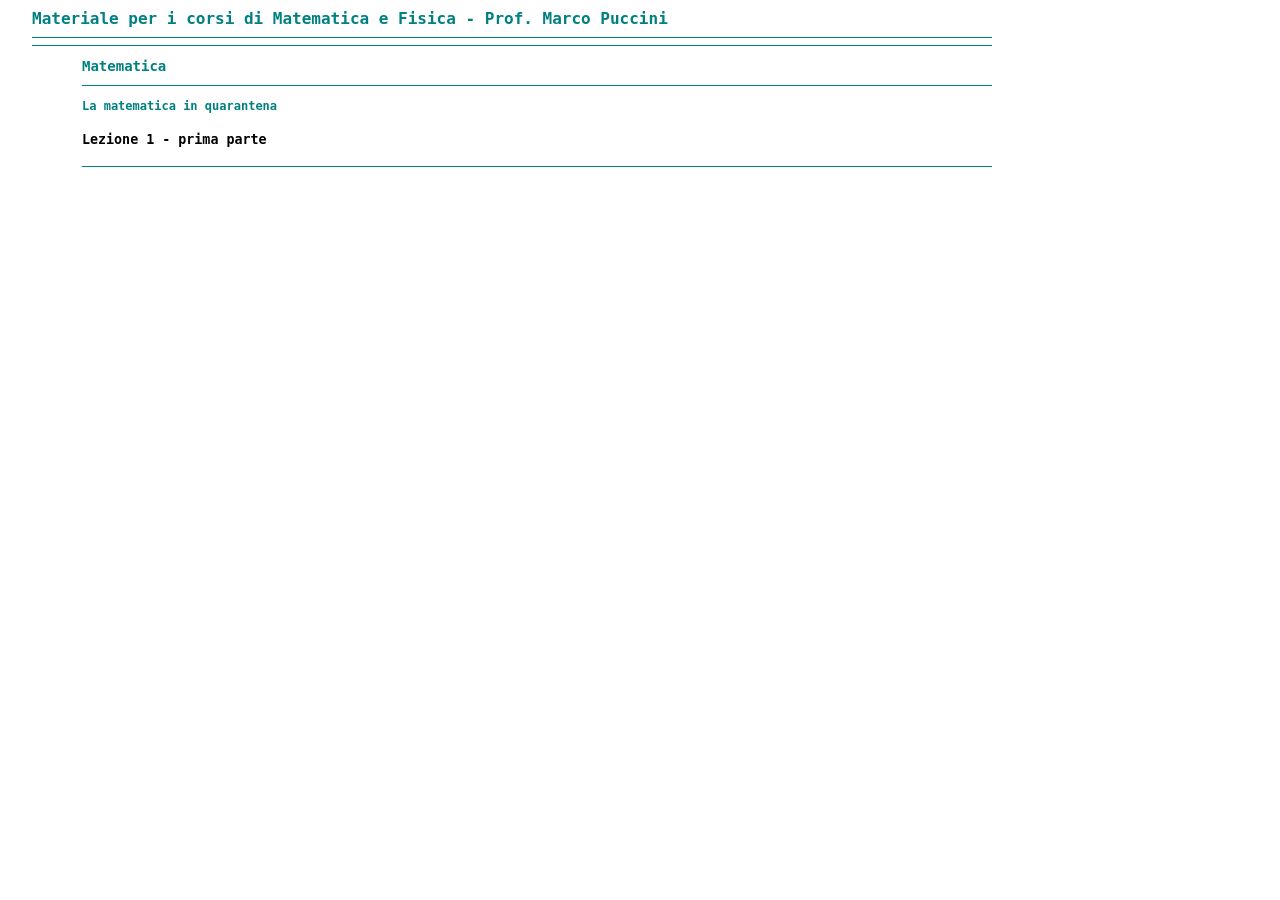
<file: math/covid19/lesson1a.html>
<!DOCTYPE html>





<!-- Questa pagina, insieme al css, sono in semplicissimo html. Scaricatela, studiatela, cercate di individuarne la struttura (semplicissima!). -->








<html lang="it">
<head>
	<meta charset="UTF-8">
	<meta name="description" content="Teaching stuff">
	<meta name="keywords" content="TEXT,HTML,CSS">
	<meta name="author" content="Marco Puccini">
	<meta name="viewport" content="width=device-width, initial-scale=1.0"> 
	<link href="https://mpuccini.github.io/style.css" type="text/css" rel="stylesheet">
  	<title>Materiale per i corsi di Matematica e Fisica - Prof. M.Puccini</title>
</head>

<body>
<div class="a">
	<h1>Materiale per i corsi di Matematica e Fisica - Prof. Marco Puccini</h1>
			
</div>
<hr />
<hr />
<div class="b">
		<h2>Matematica</h2>
<hr />
		<h3>La matematica in quarantena</h3>

	<h4>Lezione 1 - prima parte</h4>	
<hr />
<iframe width="560" height="315" src="https://www.youtube.com/embed/PL_d0MnWfBs" frameborder="0" allow="accelerometer; autoplay; encrypted-media; gyroscope; picture-in-picture" allowfullscreen></iframe>
</div>
</body>
</html>
</file>
